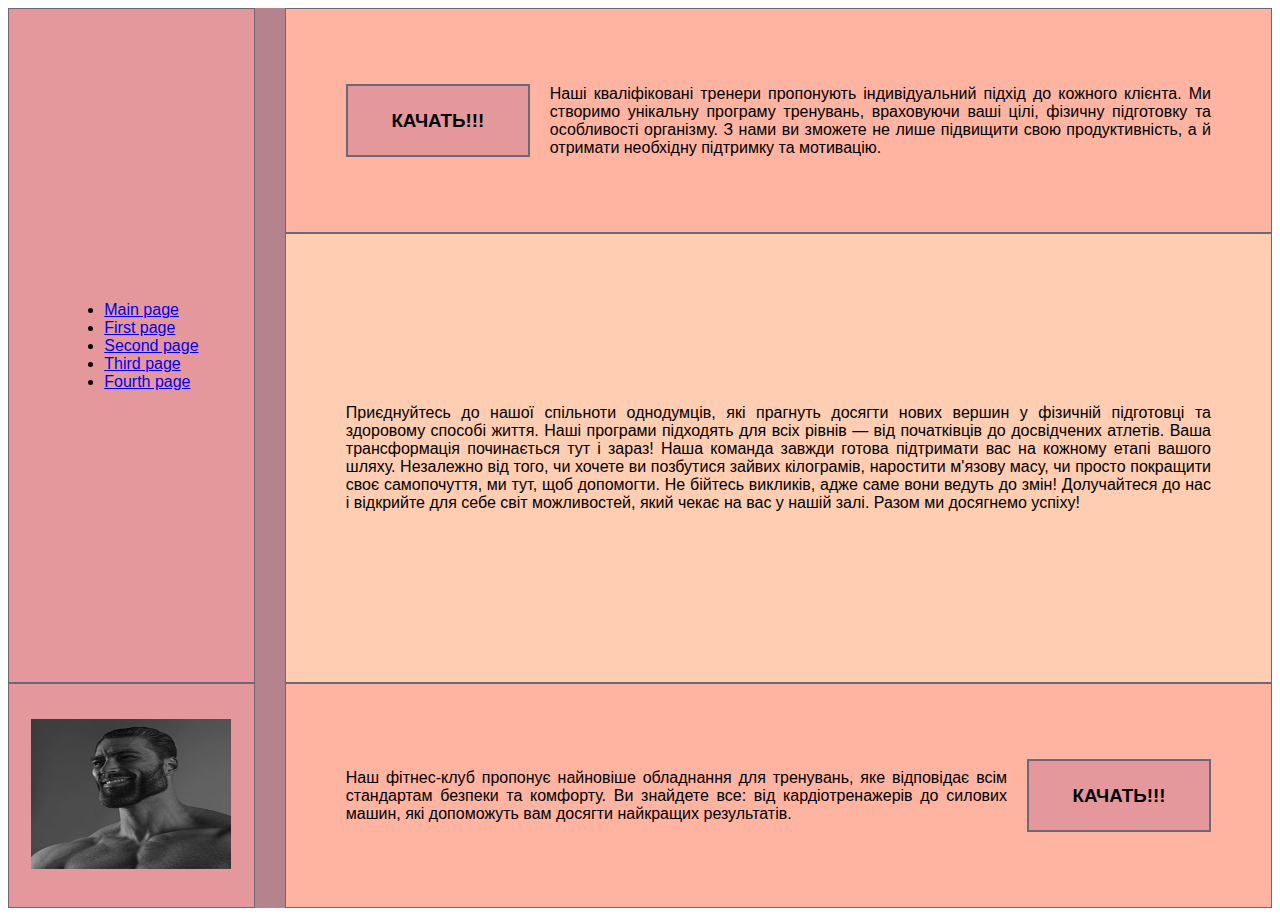
<file: index.html>
<!DOCTYPE html>
<html lang="en">
<head>
    <meta charset="UTF-8">
    <meta name="viewport" content="width=device-width, initial-scale=1.0">
    <title>Website Layout</title>
    <link rel="stylesheet" href="lab1.css">
</head>

<body>
<div class="container">
    <div class="item item1">
        <ul>
            <li><a href="index.html">Main page</a></li>
            <li><a href="Page1.html">First page</a> </li>
            <li><a href="Page2.html">Second page</a></li>
            <li><a href="Page3.html">Third page</a></li>
            <li><a href="Page4.html">Fourth page</a></li>
        </ul>
    </div>

    <div class="item item2">
        <div class="item itemX">
            <h3>КАЧАТЬ!!!</h3>
        </div>
        <p>
            Наші кваліфіковані тренери пропонують індивідуальний підхід до кожного клієнта.
            Ми створимо унікальну програму тренувань, враховуючи ваші цілі, фізичну підготовку та особливості організму.
            З нами ви зможете не лише підвищити свою продуктивність, а й отримати необхідну підтримку та мотивацію.
        </p>
    </div>

    <div class="item item3" >
        <p>
            Приєднуйтесь до нашої спільноти однодумців, які прагнуть досягти нових вершин у фізичній підготовці та здоровому способі життя.
            Наші програми підходять для всіх рівнів — від початківців до досвідчених атлетів. Ваша трансформація починається тут і зараз!
            Наша команда завжди готова підтримати вас на кожному етапі вашого шляху.
            Незалежно від того, чи хочете ви позбутися зайвих кілограмів, наростити м'язову масу, чи просто покращити своє самопочуття, ми тут, щоб допомогти.
            Не бійтесь викликів, адже саме вони ведуть до змін! Долучайтеся до нас і відкрийте для себе світ можливостей, який чекає на вас у нашій залі. Разом ми досягнемо успіху!
        </p>
    </div>
    <div class="item item4" >
        <a href="https://www.youtube.com/watch?v=QJJYpsA5tv8&ab_channel=BMTHOfficialVEVO" >
         <img src="gigachad.jpg" height="150" width="200">
        </a>
    </div>

    <div class="item item5" >
        <p>
            Наш фітнес-клуб пропонує найновіше обладнання для тренувань, яке відповідає всім стандартам безпеки та комфорту.
            Ви знайдете все: від кардіотренажерів до силових машин, які допоможуть вам досягти найкращих результатів.
        </p>
        <div class="item itemY">
            <h3>КАЧАТЬ!!!</h3>
        </div>
    </div>

</div>
</body>
</html>
</file>
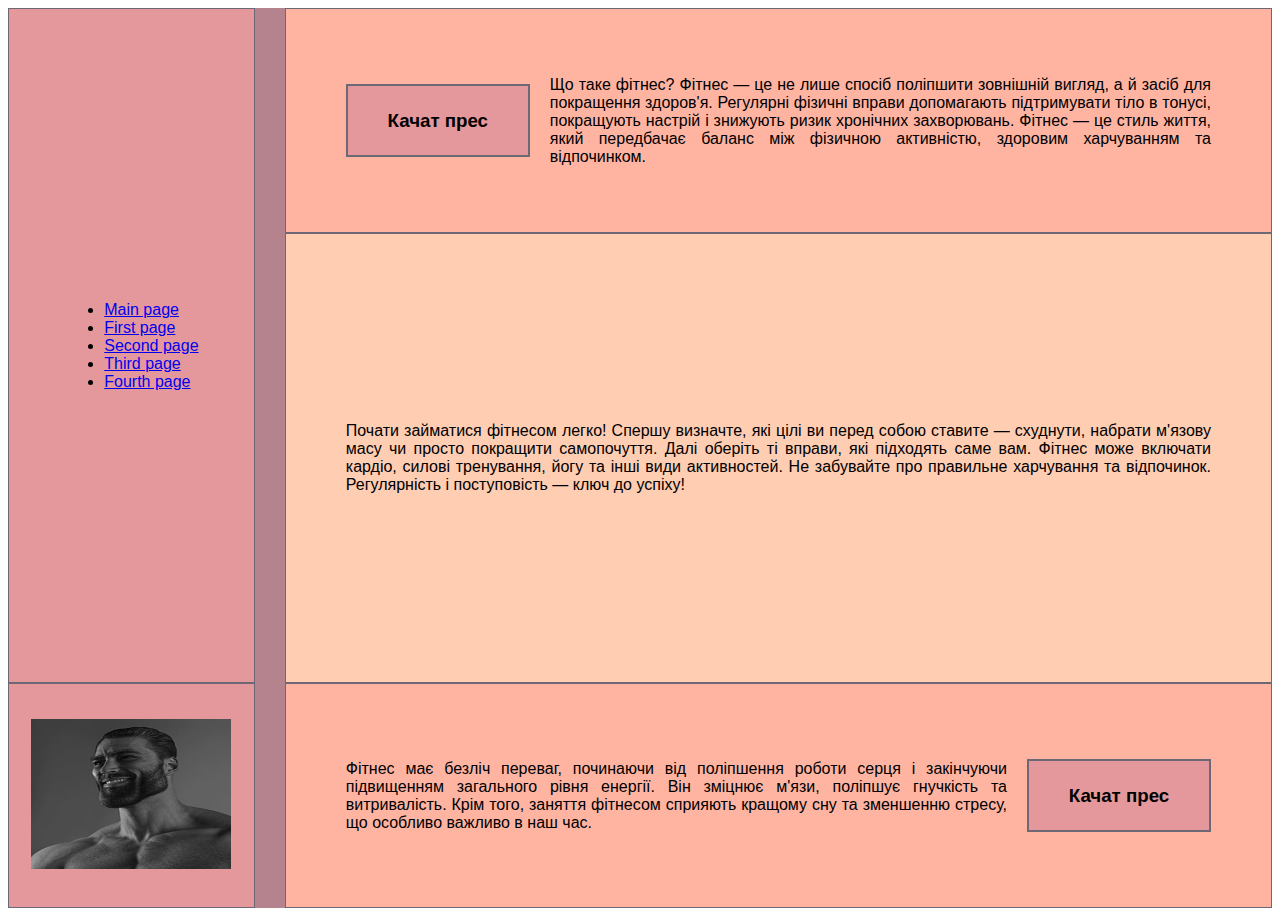
<file: Page1.html>
<!DOCTYPE html>
<html lang="en">
<head>
    <meta charset="UTF-8">
    <meta name="viewport" content="width=device-width, initial-scale=1.0">
    <title>Website Layout</title>
    <link rel="stylesheet" href="lab1.css">
</head>

<body>
<div class="container">
    <div class="item item1">
        <ul>
            <li><a href="index.html">Main page</a></li>
            <li><a href="Page1.html">First page</a> </li>
            <li><a href="Page2.html">Second page</a></li>
            <li><a href="Page3.html">Third page</a></li>
            <li><a href="Page4.html">Fourth page</a></li>
        </ul>
    </div>

    <div class="item item2">
        <div class="item itemX">
            <h3>Качат прес</h3>
        </div>
        <p>
            Що таке фітнес?
            Фітнес — це не лише спосіб поліпшити зовнішній вигляд, а й засіб для покращення здоров'я.
            Регулярні фізичні вправи допомагають підтримувати тіло в тонусі, покращують настрій і знижують ризик хронічних захворювань.
            Фітнес — це стиль життя, який передбачає баланс між фізичною активністю, здоровим харчуванням та відпочинком.
        </p>
    </div>

    <div class="item item3">
        <p>
            Почати займатися фітнесом легко! Спершу визначте, які цілі ви перед собою ставите — схуднути, набрати м'язову масу чи просто покращити самопочуття. Далі оберіть ті вправи, які підходять саме вам. Фітнес може включати кардіо, силові тренування, йогу та інші види активностей. Не забувайте про правильне харчування та відпочинок. Регулярність і поступовість — ключ до успіху!
        </p>
    </div>

    <div class="item item4">
        <a href="https://www.youtube.com/watch?v=QJJYpsA5tv8&ab_channel=BMTHOfficialVEVO" >
            <img src="gigachad.jpg" height="150" width="200">
        </a>
    </div>

    <div class="item item5">
        <p>
            Фітнес має безліч переваг, починаючи від поліпшення роботи серця і закінчуючи підвищенням загального рівня енергії. Він зміцнює м'язи, поліпшує гнучкість та витривалість. Крім того, заняття фітнесом сприяють кращому сну та зменшенню стресу, що особливо важливо в наш час.
        </p>
        <div class="item itemY">
            <h3>Качат прес</h3>
        </div>
    </div>

</div>
</body>
</html>
</file>
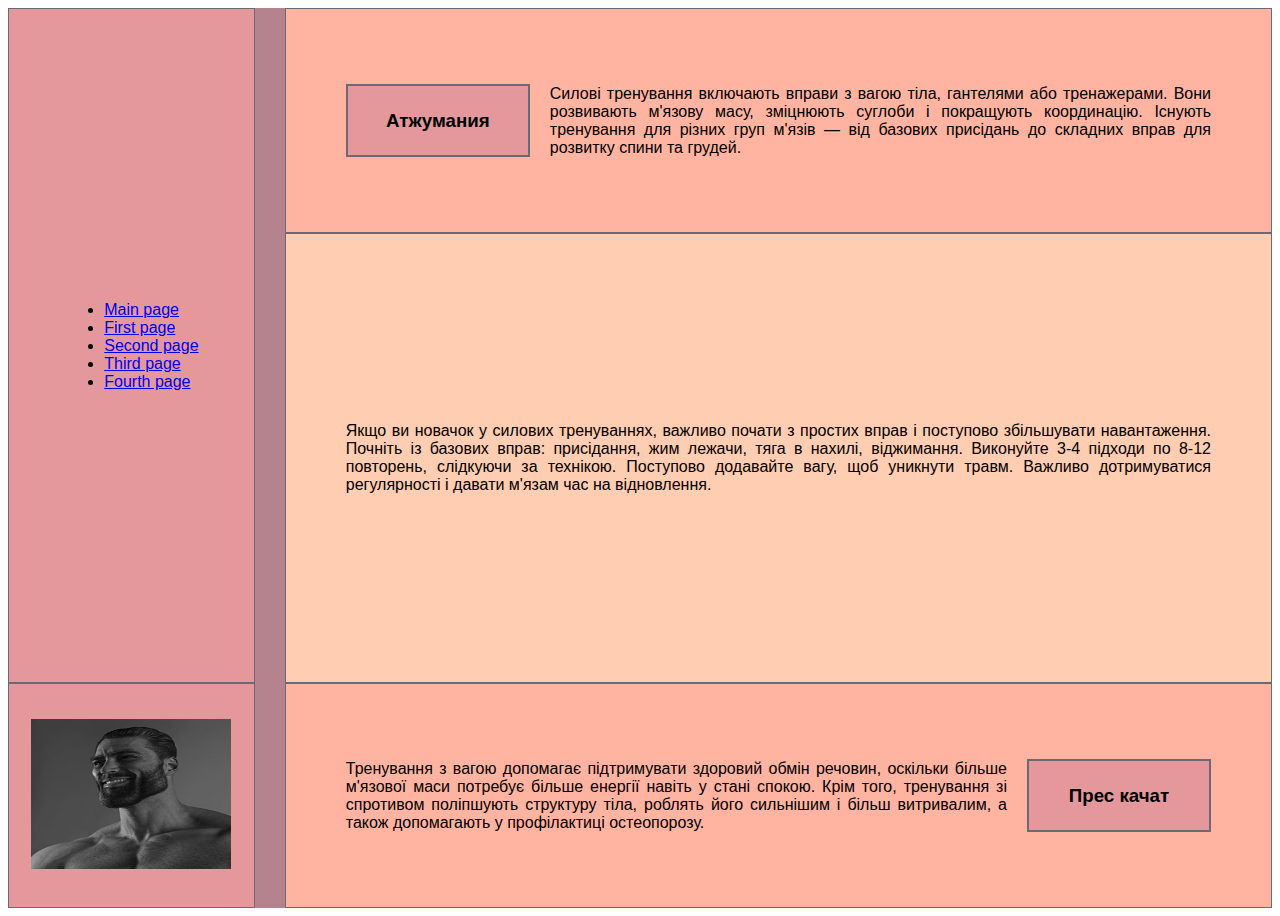
<file: Page2.html>
<!DOCTYPE html>
<html lang="en">
<head>
    <meta charset="UTF-8">
    <meta name="viewport" content="width=device-width, initial-scale=1.0">
    <title>Website Layout</title>
    <link rel="stylesheet" href="lab1.css">
</head>

<body>
<div class="container">
    <div class="item item1">
        <ul>
            <li><a href="index.html">Main page</a></li>
            <li><a href="Page1.html">First page</a> </li>
            <li><a href="Page2.html">Second page</a></li>
            <li><a href="Page3.html">Third page</a></li>
            <li><a href="Page4.html">Fourth page</a></li>
        </ul>
    </div>

    <div class="item item2">
        <div class="item itemX">
            <h3>Атжумания</h3>
        </div>
        <p>
            Силові тренування включають вправи з вагою тіла, гантелями або тренажерами. Вони розвивають м'язову масу, зміцнюють суглоби і покращують координацію. Існують тренування для різних груп м'язів — від базових присідань до складних вправ для розвитку спини та грудей.
        </p>
    </div>

    <div class="item item3">
        <p>
            Якщо ви новачок у силових тренуваннях, важливо почати з простих вправ і поступово
            збільшувати навантаження. Почніть із базових вправ: присідання, жим лежачи, тяга в нахилі,
            віджимання. Виконуйте 3-4 підходи по 8-12 повторень, слідкуючи за технікою. Поступово додавайте вагу,
            щоб уникнути травм. Важливо дотримуватися регулярності і давати м'язам час на відновлення.
        </p>
    </div>

    <div class="item item4">
        <a href="https://www.youtube.com/watch?v=QJJYpsA5tv8&ab_channel=BMTHOfficialVEVO" >
            <img src="gigachad.jpg" height="150" width="200">
        </a>
    </div>

    <div class="item item5">
        <p>
            Тренування з вагою допомагає підтримувати здоровий обмін речовин, оскільки більше м'язової маси потребує більше
            енергії навіть у стані спокою. Крім того, тренування зі спротивом поліпшують структуру тіла, роблять його сильнішим
            і більш витривалим, а також допомагають у профілактиці остеопорозу.
        </p>
        <div class="item itemY">
            <h3>Прес качат</h3>
        </div>
    </div>

</div>
</body>
</html>
</file>
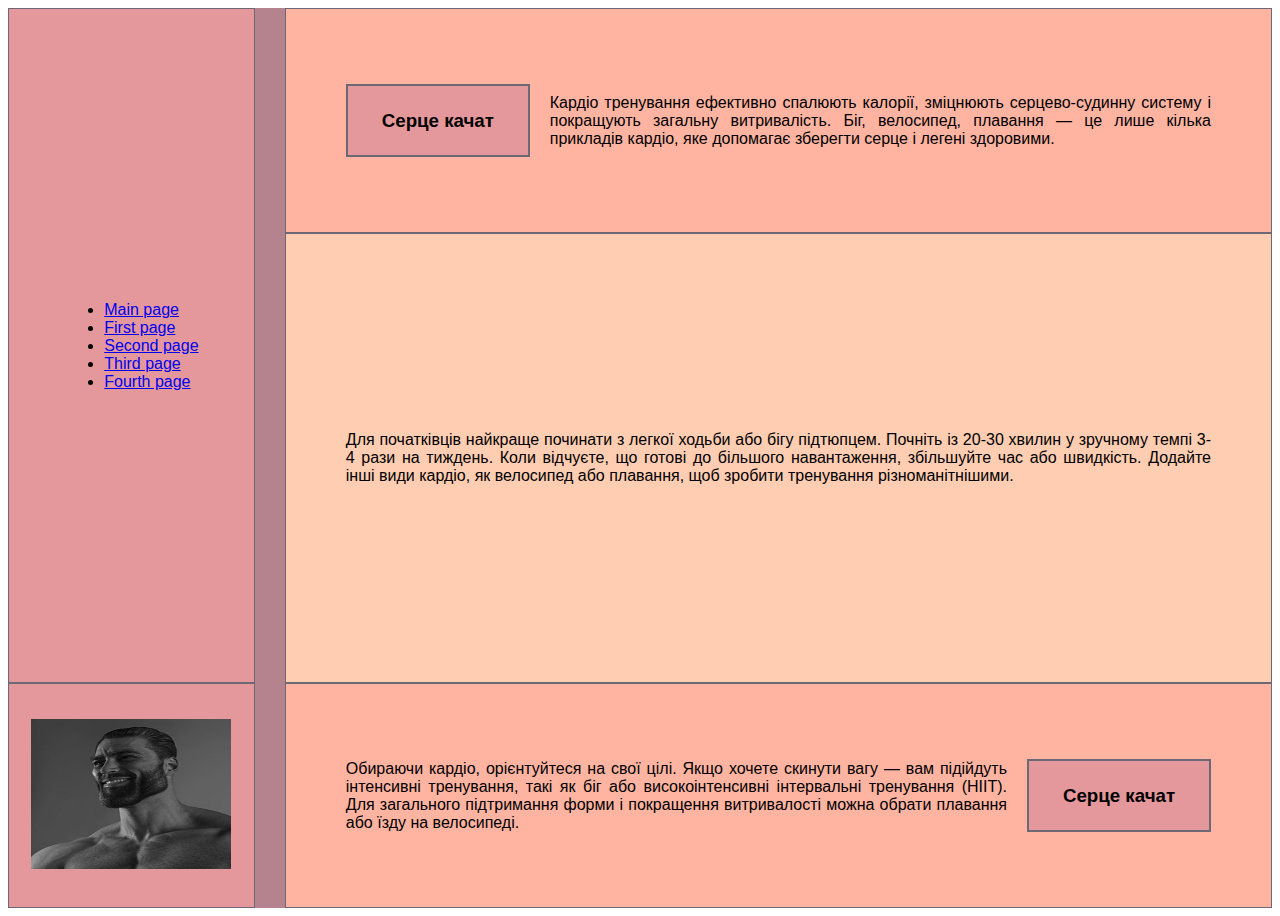
<file: Page3.html>
<!DOCTYPE html>
<html lang="en">
<head>
    <meta charset="UTF-8">
    <meta name="viewport" content="width=device-width, initial-scale=1.0">
    <title>Website Layout</title>
    <link rel="stylesheet" href="lab1.css">
</head>

<body>
<div class="container">
    <div class="item item1">
        <ul>
            <li><a href="index.html">Main page</a></li>
            <li><a href="Page1.html">First page</a> </li>
            <li><a href="Page2.html">Second page</a></li>
            <li><a href="Page3.html">Third page</a></li>
            <li><a href="Page4.html">Fourth page</a></li>
        </ul>
    </div>

    <div class="item item2">
        <div class="item itemX">
            <h3>Серце качат</h3>
        </div>
        <p>
            Кардіо тренування ефективно спалюють калорії, зміцнюють серцево-судинну систему і покращують загальну
            витривалість. Біг, велосипед, плавання — це лише кілька прикладів кардіо, яке допомагає зберегти серце і легені здоровими.
        </p>
    </div>

    <div class="item item3">
        <p>
            Для початківців найкраще починати з легкої ходьби або бігу підтюпцем.
            Почніть із 20-30 хвилин у зручному темпі 3-4 рази на тиждень. Коли відчуєте, що готові до більшого навантаження,
            збільшуйте час або швидкість. Додайте інші види кардіо, як велосипед або плавання, щоб зробити тренування різноманітнішими.
        </p>
    </div>

    <div class="item item4">
        <a href="https://www.youtube.com/watch?v=QJJYpsA5tv8&ab_channel=BMTHOfficialVEVO" >
            <img src="gigachad.jpg" height="150" width="200">
        </a>
    </div>

    <div class="item item5">
        <p>
            Обираючи кардіо, орієнтуйтеся на свої цілі. Якщо хочете скинути вагу — вам підійдуть інтенсивні тренування,
            такі як біг або високоінтенсивні інтервальні тренування (HIIT). Для загального підтримання форми і покращення
            витривалості можна обрати плавання або їзду на велосипеді.
        </p>
        <div class="item itemY">
            <h3>Серце качат</h3>
        </div>
    </div>

</div>
</body>
</html>
</file>
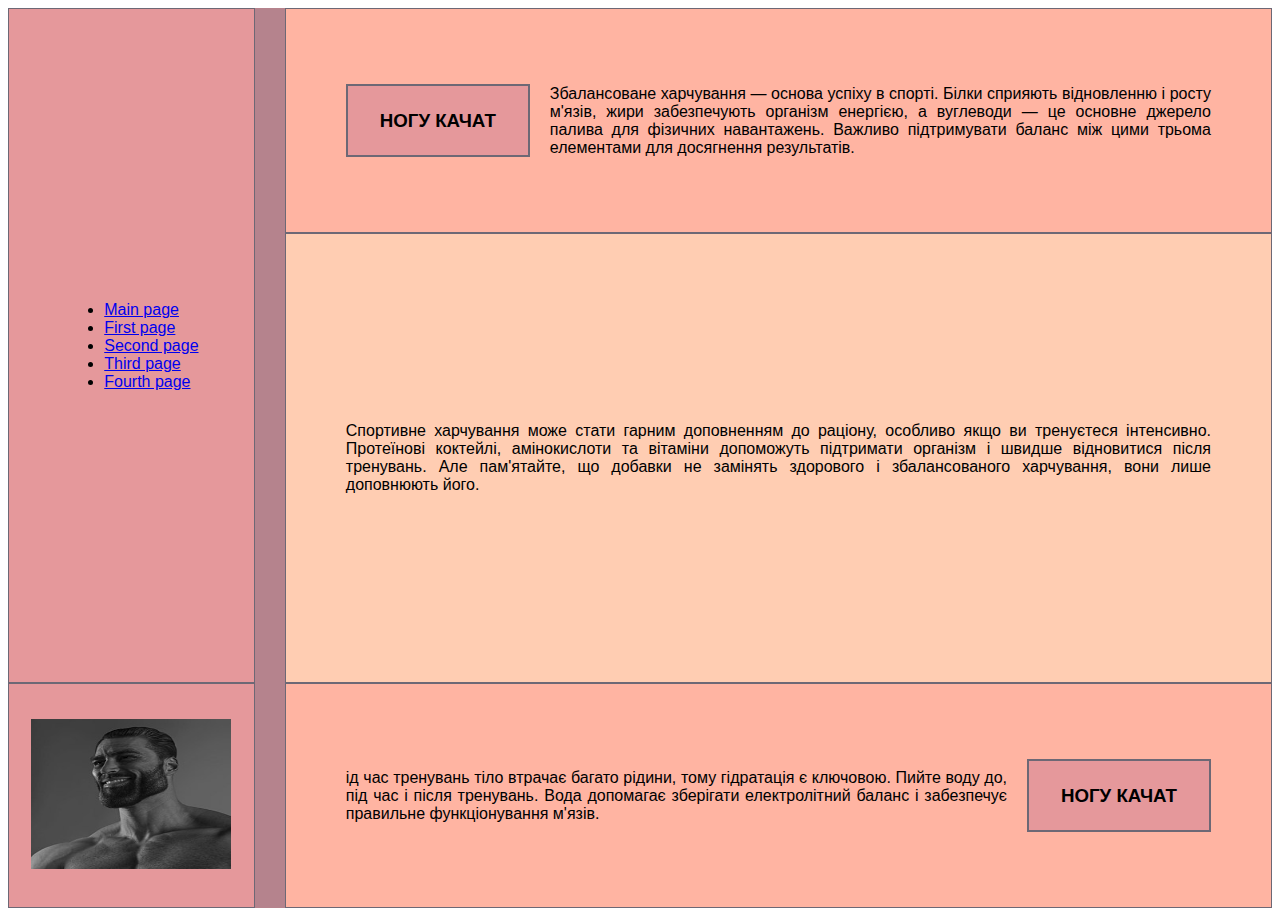
<file: Page4.html>
<!DOCTYPE html>
<html lang="en">
<head>
    <meta charset="UTF-8">
    <meta name="viewport" content="width=device-width, initial-scale=1.0">
    <title>Website Layout</title>
    <link rel="stylesheet" href="lab1.css">
</head>

<body>
<div class="container">
    <div class="item item1">
        <ul>
            <li><a href="index.html">Main page</a></li>
            <li><a href="Page1.html">First page</a> </li>
            <li><a href="Page2.html">Second page</a></li>
            <li><a href="Page3.html">Third page</a></li>
            <li><a href="Page4.html">Fourth page</a></li>
        </ul>
    </div>

    <div class="item item2">
        <div class="item itemX">
            <h3>НОГУ КАЧАТ</h3>
        </div>
        <p>
            Збалансоване харчування — основа успіху в спорті. Білки сприяють відновленню і росту м'язів,
            жири забезпечують організм енергією, а вуглеводи — це основне джерело палива для фізичних навантажень.
            Важливо підтримувати баланс між цими трьома елементами для досягнення результатів.
        </p>
    </div>

    <div class="item item3">
        <p>
            Спортивне харчування може стати гарним доповненням до раціону, особливо якщо ви тренуєтеся інтенсивно.
            Протеїнові коктейлі, амінокислоти та вітаміни допоможуть підтримати організм і швидше відновитися після тренувань.
            Але пам'ятайте, що добавки не замінять здорового і збалансованого харчування, вони лише доповнюють його.
        </p>
    </div>

    <div class="item item4">
        <a href="https://www.youtube.com/watch?v=QJJYpsA5tv8&ab_channel=BMTHOfficialVEVO" >
            <img src="gigachad.jpg" height="150" width="200">
        </a>
    </div>

    <div class="item item5">
        <p>
            ід час тренувань тіло втрачає багато рідини, тому гідратація є ключовою. Пийте воду до, під час і після тренувань.
            Вода допомагає зберігати електролітний баланс і забезпечує правильне функціонування м'язів.
        </p>
        <div class="item itemY">
            <h3>НОГУ КАЧАТ</h3>
        </div>
    </div>

</div>
</body>
</html>
</file>
<file: lab1.css>
body {
    font-family: Verdana, sans-serif;
}

.container {
    display: grid;
    grid-template-columns: 1fr 30px 4fr;
    grid-template-rows: minmax(auto,1fr) 2fr minmax(auto,1fr);
    min-height: 100vh;
    background-color: #b5838d;
}

.item {
    padding: 20px;
    background-color: #e5989b;
    display: flex;
    align-items: center;
    justify-content: center;
    border: 1px solid #6d6875;
}

.item1 {
    grid-column: 1 ;
    grid-row: 1 / 3;
    background-color: #e5989b;
}

.item2 {
    text-align: justify;
    gap: 20px;
    padding: 10px 60px;
    grid-column: 3 ;
    grid-row: 1;
    background-color: #ffb4a2;
    justify-content: space-between;
}

.item3 {
    padding: 10px 60px;
    text-align: justify;
    grid-column: 3;
    grid-row: 2 ;
    background-color: #ffcdb2;
}

.item4 {
    object-fit: contain;
    grid-column: 1;
    background-color: #e5989b;
}

.item5 {
    text-align: justify;
    padding: 10px 60px;
    grid-column: 3 ;
    grid-row: 3 ;
    background-color: #ffb4a2;
    justify-content: space-between;
    gap: 20px;
}

.itemX {
    min-width: 150px ;
    background-color: #e5989b;
    padding: 5px 15px;
    border: 2px solid #6d6875;
}

.itemY {
    min-width: 150px ;
    background-color: #e5989b;
    padding: 5px 15px;
    border: 2px solid #6d6875;
}
</file>
